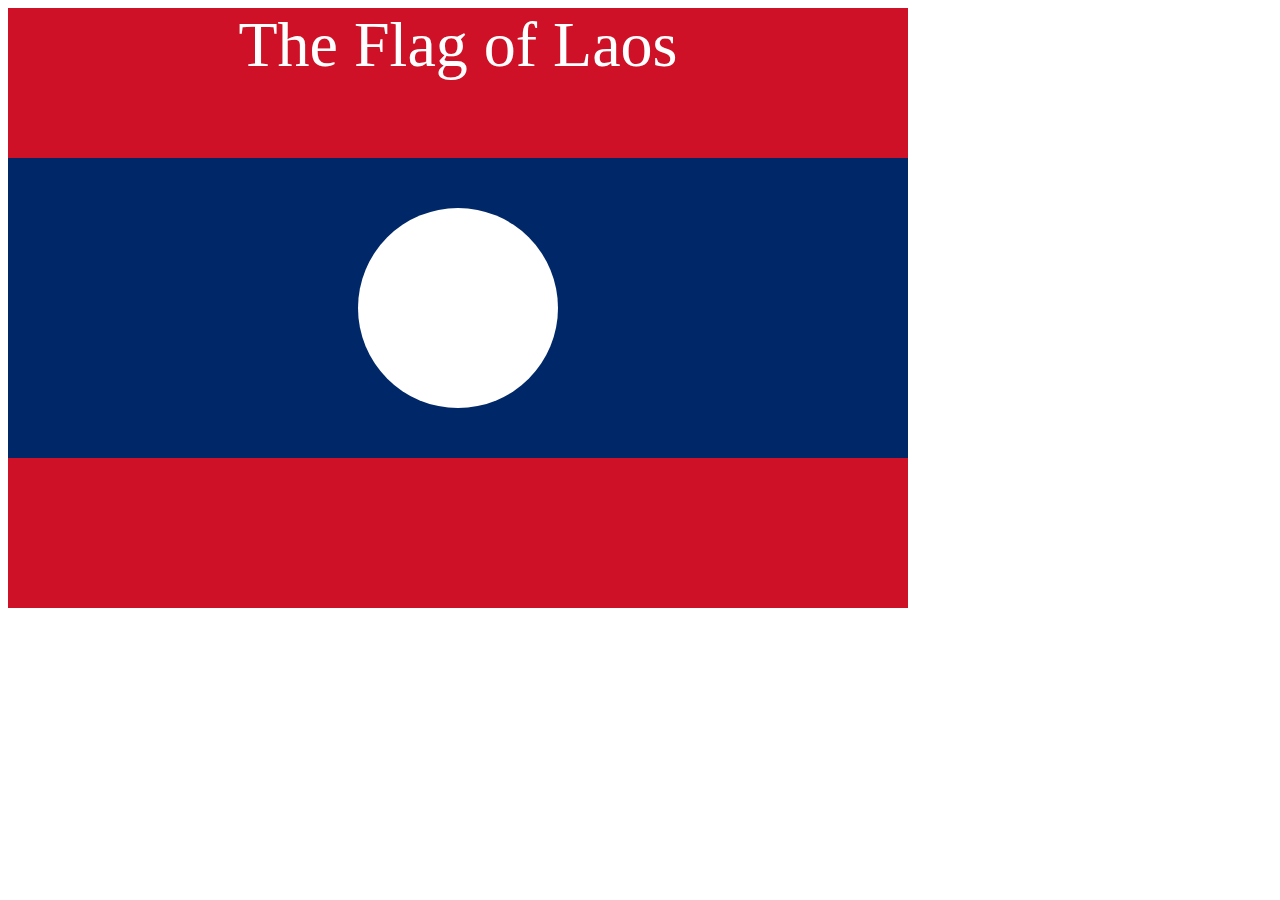
<file: Laos Flag Project/index.html>
<!DOCTYPE html>
<html lang="en">
  <head>
    <meta charset="UTF-8" />
    <title>CSS Flag Project</title>
    <style>
      .flag {
        background-color: #ce1126;
        width: 900px;
        height: 600px;
        position: relative;
      }

      .flag > div {
        background-color: #002868;
        width: 100%;
        height: 300px;
        position: absolute;
        top: 150px;
      }

      .flag > div > div {
        width: 200px;
        height: 200px;
        background-color: white;
        border-radius: 50%;
        position: relative;
        top: 50px;
        left: 350px;
      }

      p {
        margin: 0;
        font-size: 4rem;
        text-align: center;
        color: white;
      }
    </style>
  </head>

  <body>
    <div class="flag">
      <p>The Flag of Laos</p>
      <div>
        <div></div>
      </div>
    </div>
  </body>
</html>
</file>
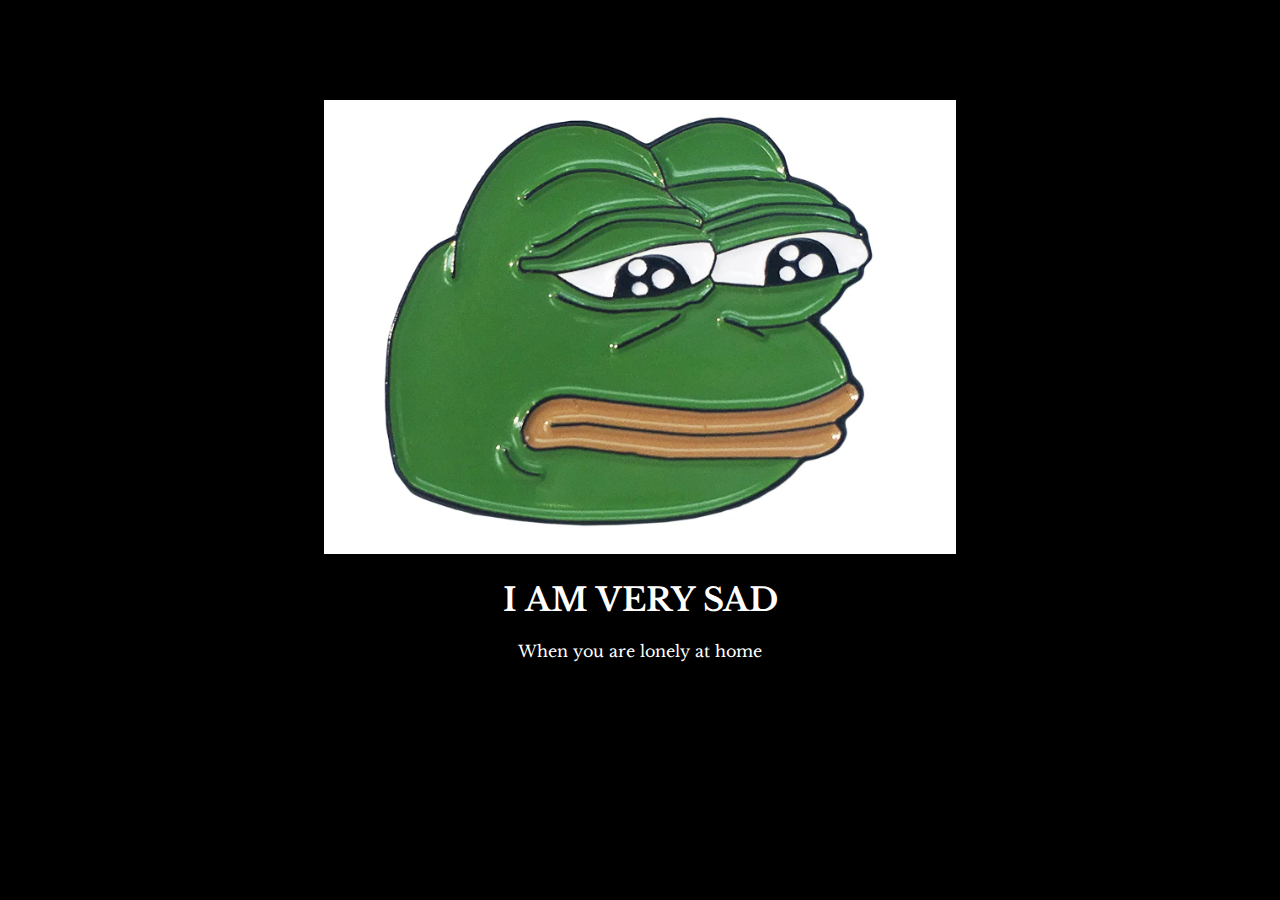
<file: Meme Project/index.html>
<!DOCTYPE html>
<html lang="en">
  <head>
    <meta charset="UTF-8" />
    <meta name="viewport" content="width=device-width, initial-scale=1.0" />
    <title>Motivational Meme Project</title>
    <link rel="stylesheet" href="style.css" />
    <link rel="preconnect" href="https://fonts.googleapis.com" />
    <link rel="preconnect" href="https://fonts.gstatic.com" crossorigin />
    <link
      href="https://fonts.googleapis.com/css2?family=Libre+Baskerville:ital,wght@0,400;0,700;1,400&display=swap"
      rel="stylesheet"
    />
  </head>
  <body>
    <div>
      <img src="picture.jpg" alt="sad pepe" />
      <h1>I am Very Sad</h1>
      <p>When you are lonely at home</p>
    </div>
  </body>
</html>
</file>
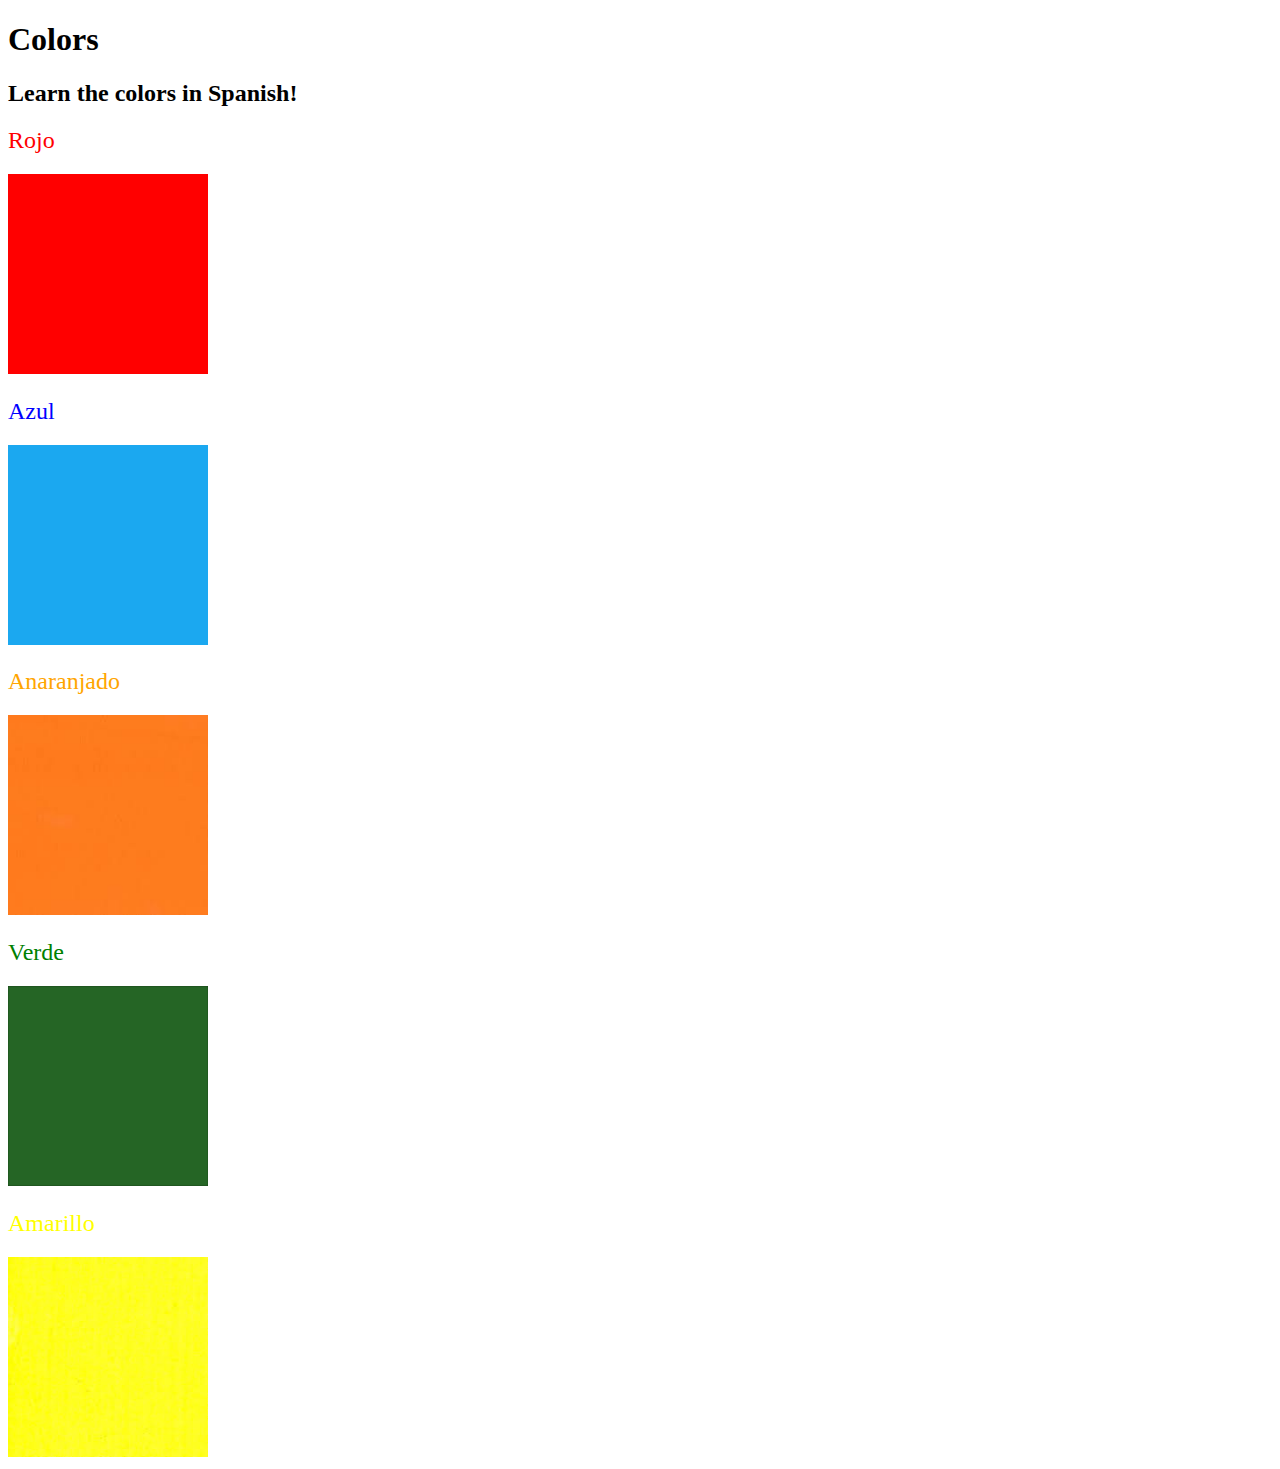
<file: Simple Spanish Color Vocabulary/index.html>
<!DOCTYPE html>
<html lang="en">
  <head>
    <meta charset="UTF-8" />
    <title>Spanish Vocabulary</title>
    <link rel="stylesheet" href="./style.css" />
  </head>

  <body>
    <h1>Colors</h1>
    <h2>Learn the colors in Spanish!</h2>
    <h2 class="color-title" id="red">Rojo</h2>
    <img src="./assets/images/red.png" alt="red" />

    <h2 class="color-title" id="blue">Azul</h2>
    <img src="./assets/images/blue.png" alt="blue" />

    <h2 class="color-title" id="orange">Anaranjado</h2>
    <img src="./assets/images/orange.png" alt="orange" />

    <h2 class="color-title" id="green">Verde</h2>
    <img src="./assets/images/green.png" alt="green" />

    <h2 class="color-title" id="yellow">Amarillo</h2>
    <img src="./assets/images/yellow.png" alt="yellow" />
  </body>
</html>
</file>
<file: Meme Project/style.css>
body {
  background-color: black;
}

div {
  width: 50%;
  margin-left: 25%;
  margin-top: 100px;
  text-align: center;
  font-family: "Libre Baskerville", serif;
  color: white;
}

img {
  border: 5px white;
  width: 100%;
}

h1 {
  text-transform: uppercase;
}
</file>
<file: Simple Spanish Color Vocabulary/style.css>
.color-title {
  font-weight: normal;
}

#red {
  color: red;
}

#blue {
  color: blue;
}

#orange {
  color: orange;
}

#green {
  color: green;
}

#yellow {
  color: yellow;
}

img {
  height: 200px;
  width: 200px;
}
</file>
